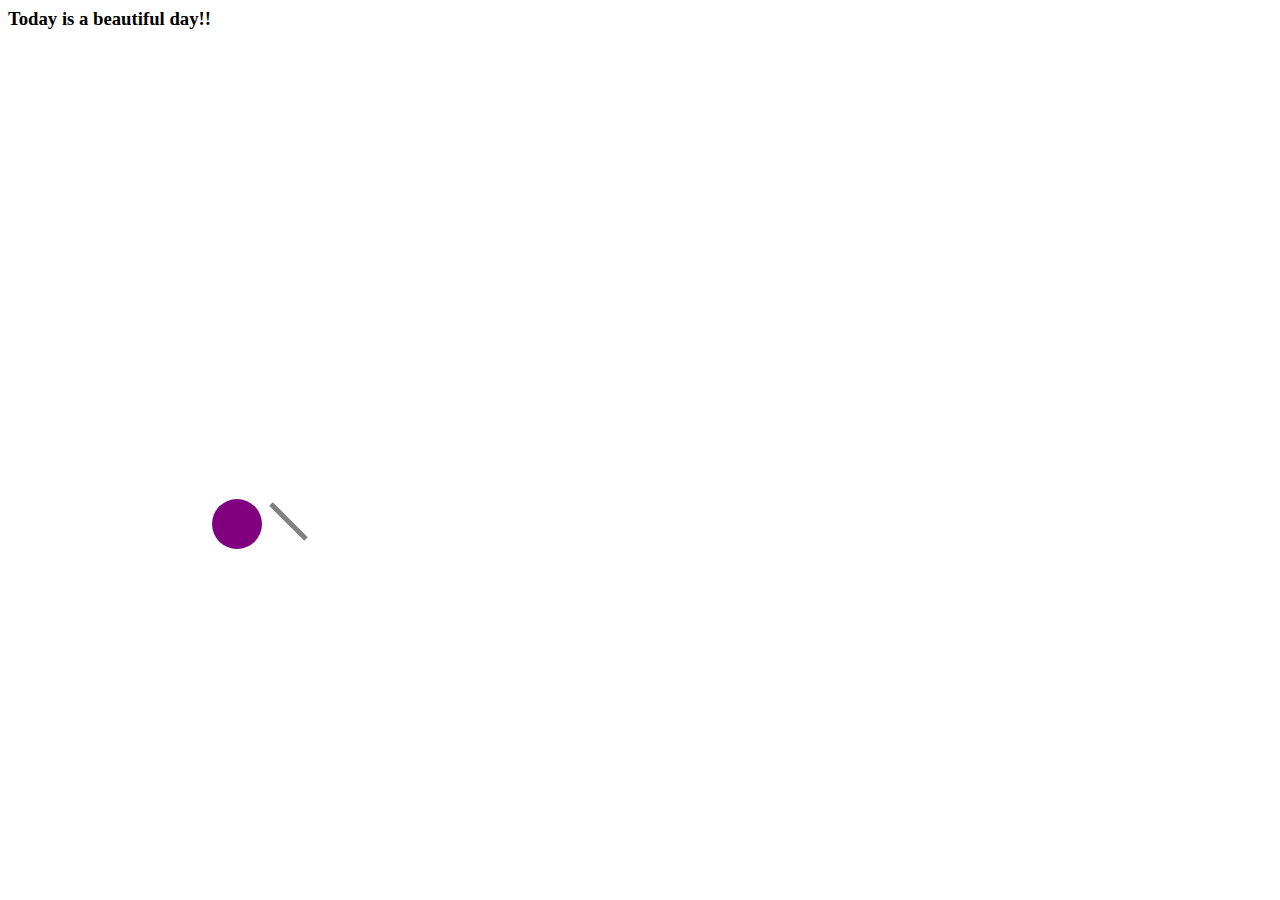
<file: 1-21/index.html>
<html>

<head>
    <title>Learn D3 in 5 minutes</title>
</head>

<body>
    <h3>Today is a beautiful day!!</h3>

    <ul></ul>

    <!-- <svg></svg> -->

    <svg width='200' height='500'></svg>

    <svg width="50" height="50">
        <circle cx="25" cy="25" r="25" fill="purple" />
    </svg>

    <svg width="50" height="50">
        <line x1="5" y1="5" x2="40" y2="40" stroke="gray" stroke-width="5" />
    </svg>

    <script src='https://d3js.org/d3.v4.min.js'></script>

    <script>
        d3.select('h3').style('color', 'darkblue');
        d3.select('h3').style('font-size', '24px');

        var fruits = ['apple', 'mango', 'banana', 'orange'];

        d3.select('ul')
            .selectAll('li')
            .data(fruits)
            .enter()
            .append('li')
            .text(function (d) { return d + "1"; });

        // var svg = d3.select('svg');
        // svg.append('rect')
        //     .attr('x', 50)
        //     .attr('y', 50)
        //     .attr('width', 200)
        //     .attr('height', 100)
        //     .attr('fill', 'green');

        var data = [80, 120, 60, 150, 200];
        var barHeight = 20;
        var bar = d3.select('svg')
            .selectAll('rect')
            .data(data)
            .enter()
            .append('rect')
            .attr('width', function (d) { return d; })
            .attr('height', barHeight - 1)
            .attr('transform', function (d, i) {
                return "translate(0," + i * barHeight + ")";
            });

        var jsonCircles = [
            { "x_axis": 30, "y_axis": 30, "radius": 20, "color": "green" },
            { "x_axis": 70, "y_axis": 70, "radius": 20, "color": "purple" },
            { "x_axis": 110, "y_axis": 100, "radius": 20, "color": "red" }];
        var svgContainer = d3.select("body").append("svg")
            .attr("width", 200)
            .attr("height", 200);

        var circles = svgContainer.selectAll("circle")
            .data(jsonCircles)
            .enter()
            .append("circle");

        var circleAttributes = circles
            .attr("cx", function (d) { return d.x_axis; })
            .attr("cy", function (d) { return d.y_axis; })
            .attr("r", function (d) { return d.radius; })
            .style("fill", function (d) { return d.color; });

        var svgContainer = d3.select("body").append("svg")
            .attr("width", 200)
            .attr("height", 200);

        //Draw the line
        var circle = svgContainer.append("line")
            .attr("x1", 5)
            .attr("y1", 5)
            .attr("x2", 50)
            .attr("y2", 50)
            .attr("stroke", "black")
            .attr("stroke-width", 10);

        // var data = [80, 120, 60, 150, 200];
        // var barHeight = 20;
        // var bar = d3.select('svg')
        //     .selectAll('rect')
        //     .data(data)
        //     .enter()
        //     .append('rect')
        //     .attr('height', function (d) { return d; })
        //     .attr('height', barHeight - 1)
        //     .attr('transform', function (d, i) {
        //         return "translate(" + i * barHeight + "," + (200 - d) + ")";
        //     });
    </script>
</body>

</html>
</file>
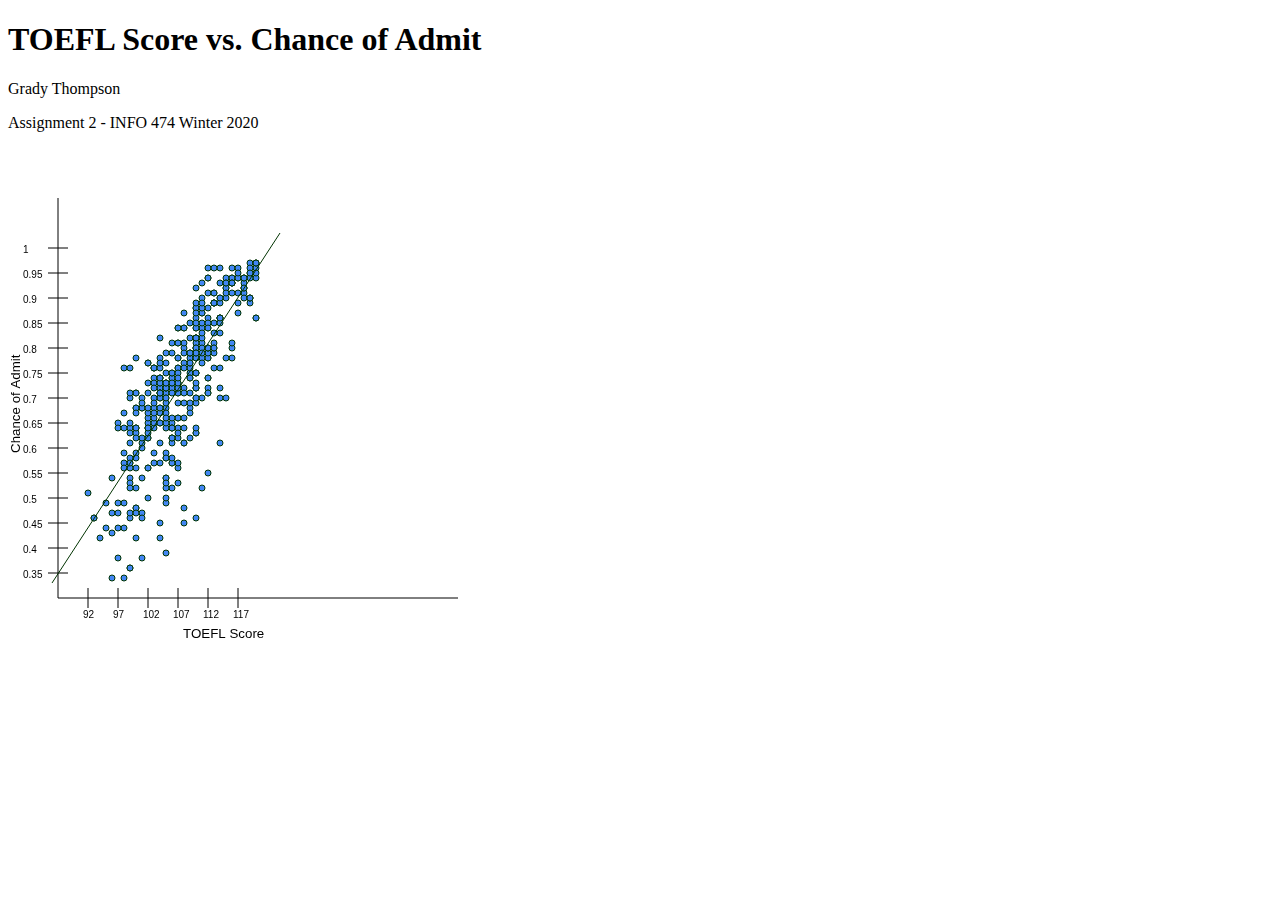
<file: a2/index.html>
<!DOCTYPE html>
<html lang="en">
<head>
    <meta charset="UTF-8">
    <meta name="viewport" content="width=device-width, initial-scale=1.0">
    <meta http-equiv="X-UA-Compatible" content="ie=edge">
    <title>TOEFL Score vs. Chance of Admit</title>
</head>
<body>
    <h1>TOEFL Score vs. Chance of Admit</h1>
    <p>Grady Thompson</p>
    <p>Assignment 2 - INFO 474 Winter 2020</p>

    <canvas id="scatterplot" width="500" height="500"></canvas>
</body>
<script src="js/viz.js"></script>
</html>
</file>
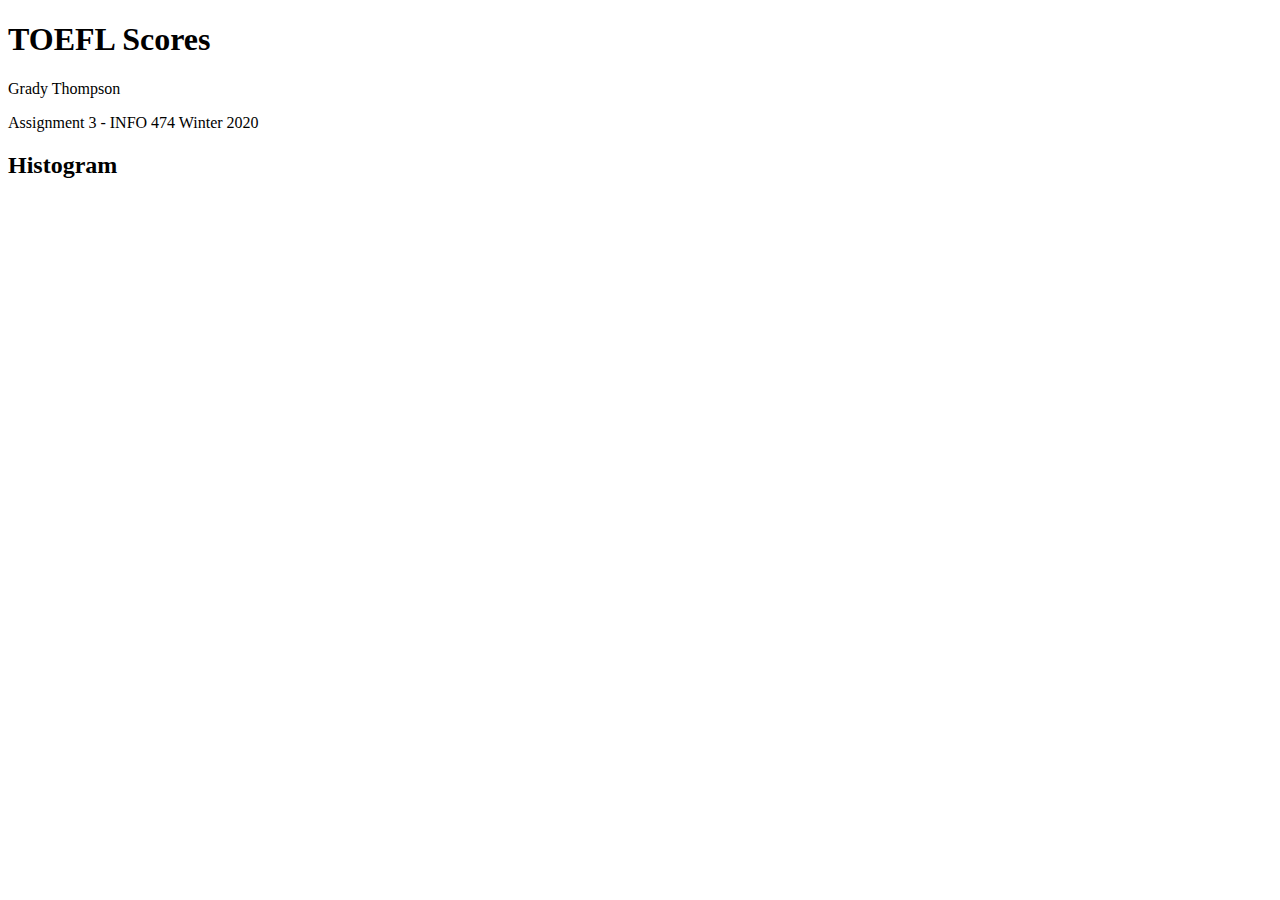
<file: a3/index.html>
<!DOCTYPE html>
<html lang="en">
<head>
    <meta charset="UTF-8">
    <meta name="viewport" content="width=device-width, initial-scale=1.0">
    <meta http-equiv="X-UA-Compatible" content="ie=edge">
    <title>TOEFL Scores</title>
    <script src="https://d3js.org/d3.v5.min.js"></script>
</head>
<body>
    <h1>TOEFL Scores</h1>
    <p>Grady Thompson</p>
    <p>Assignment 3 - INFO 474 Winter 2020</p>

    <h2>Histogram</h2>
</body>
<script src="js/viz.js"></script>
</html>
</file>
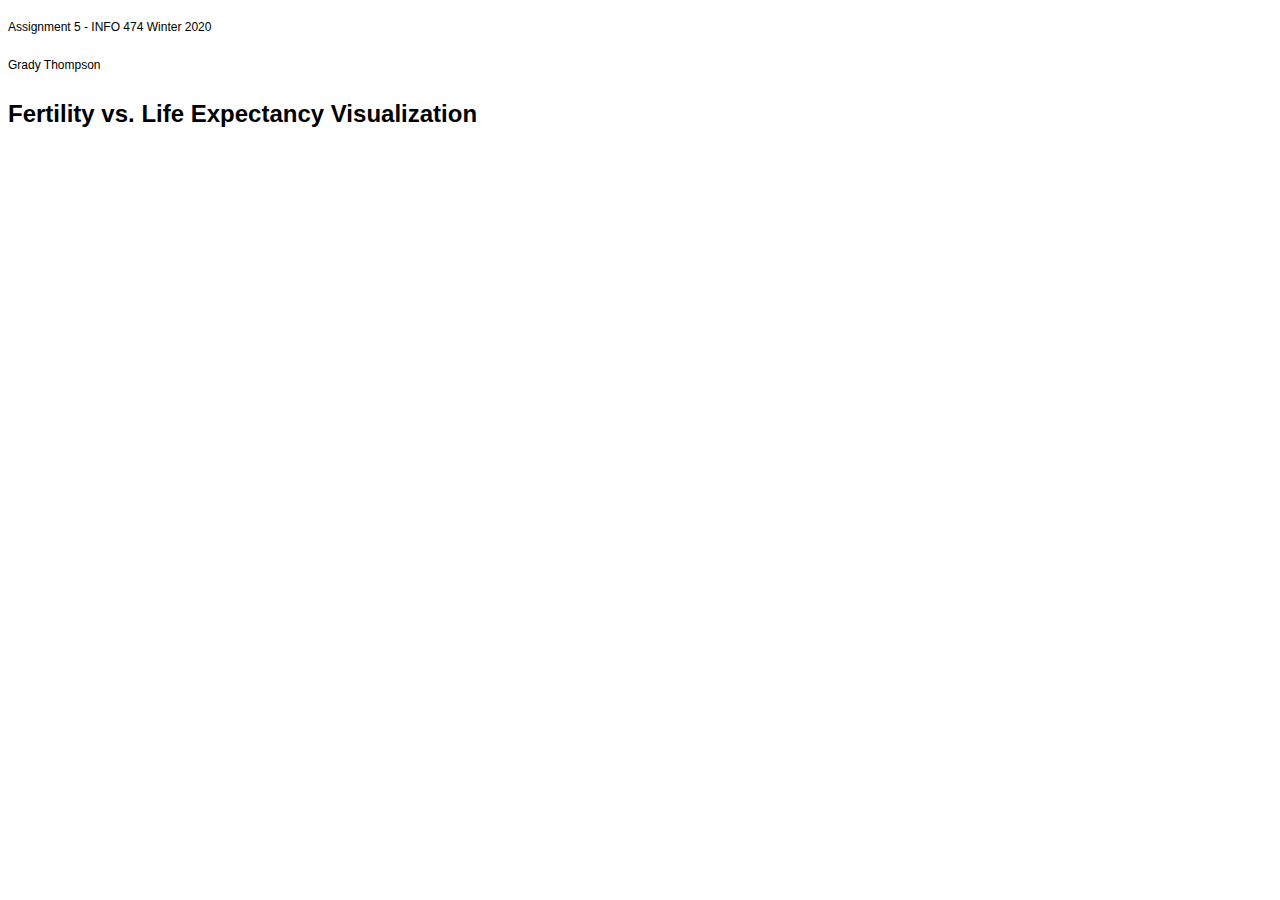
<file: a5/index.html>
<!DOCTYPE html>
<html lang="en">
<head>
    <meta charset="UTF-8">
    <meta name="viewport" content="width=device-width, initial-scale=1.0">
    <title>Fertility vs. Life Expectancy</title>
    <script src="https://d3js.org/d3.v5.min.js"></script>
    <link rel="stylesheet" href="styles/style.css">
</head>
<body>
    <h1>Fertility vs. Life Expectancy Visualization</h1>
    <p>Grady Thompson</p>
    <p>Assignment 5 - INFO 474 Winter 2020</p>
    
</body>
<script src="js/viz.js"></script>
</html>
</file>
<file: a5/styles/style.css>
body { 
    font: 12px Arial;
    display: flex;
    flex-direction: column;
    flex-flow: column-reverse
}

button {
    width: 5rem;
}

path {
    stroke-width: 2;
    fill: none;
}

.axis path,
.axis line {
    fill: none;
    stroke: grey;
    stroke-width: 1;
    shape-rendering: crispEdges;
}

/*
change width to 800px and height to 600px
*/
div.tooltip {
    position: absolute;
    text-align: center;
    width: 120px;
    height: 50px;
    padding: 2px;
    font: 12px sans-serif;
    border: 0px;
    outline-color: black;
    outline-style: solid;
    outline-width: 1px;
    background-color: #FEFEFE;
    border-radius: 8px;
    pointer-events: none;
    z-index: 1;
}
</file>
